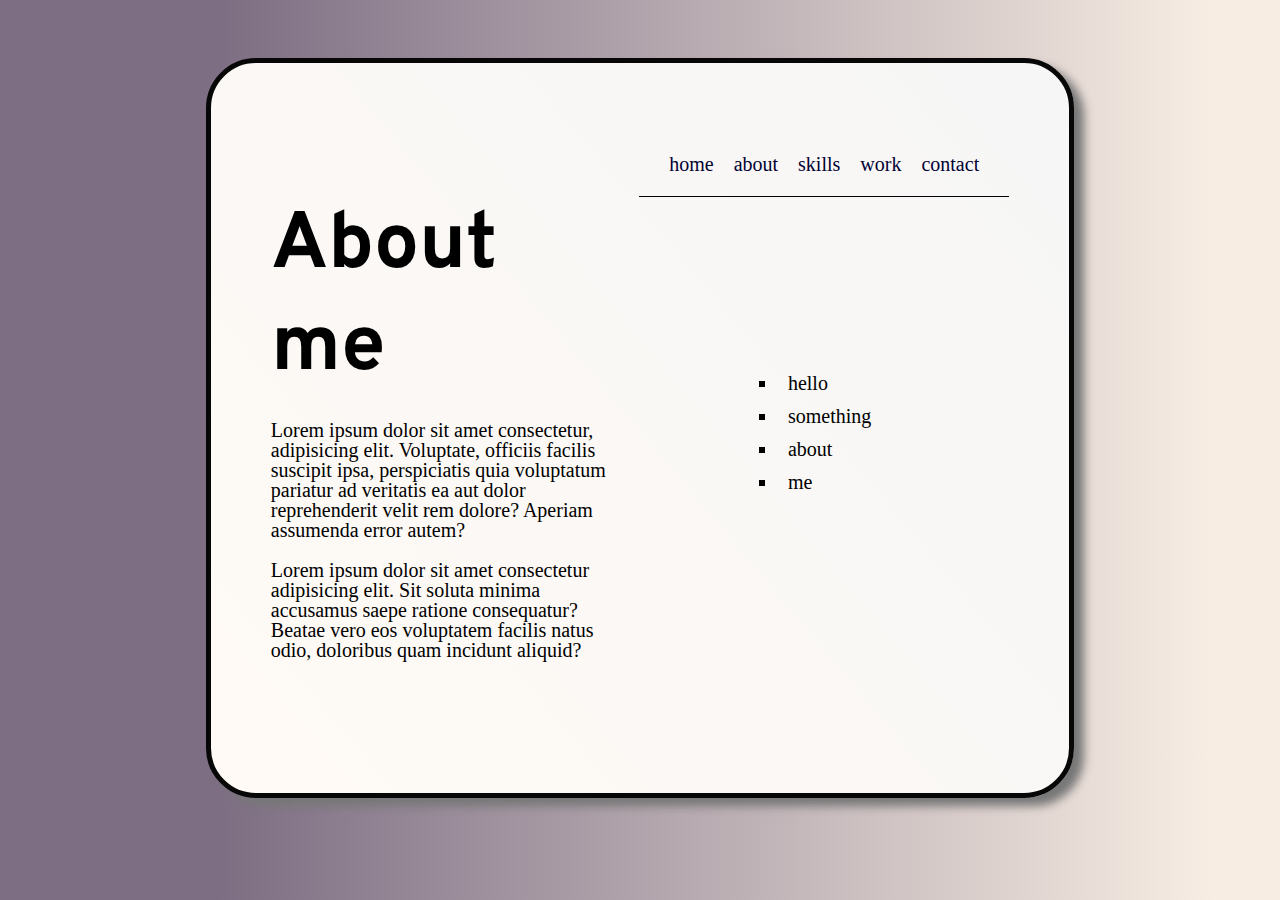
<file: about.html>
<!DOCTYPE html>
<html lang="en">
    <head>
        <meta charset="UTF-8" />
        <meta http-equiv="X-UA-Compatible" content="IE=edge" />
        <meta name="viewport" content="width=device-width, initial-scale=1.0" />
        <title>Document</title>
        <link rel="stylesheet" href="./styles/sass/styles.css" />
        <link rel="preconnect" href="https://fonts.googleapis.com" />
        <link rel="preconnect" href="https://fonts.gstatic.com" crossorigin />
        <link
            href="https://fonts.googleapis.com/css2?family=Cormorant:ital,wght@0,400;0,700;1,400&display=swap"
            rel="stylesheet"
        />
        <link rel="preconnect" href="https://fonts.googleapis.com">
        <link rel="preconnect" href="https://fonts.gstatic.com" crossorigin>
        <link href="https://fonts.googleapis.com/css2?family=Arimo&family=Overpass&display=swap" rel="stylesheet">
    </head>

    <body>
        <div class="hero">
            <nav>
                <ul>
                    <li><a href="./index.html">home</a></li>
                    <li><a href="./about.html">about</a></li>
                    <li><a href="./skills.html">skills</a></li>
                    <li><a href="./work.html">work</a></li>
                    <li><a href="./contact.html">contact</a></li>
                </ul>
            </nav>
            <div class="mobileMenu">
                <ul class="menu">
                    <li><a href="./index.html" class="menuItem">home</a></li>
                    <li>
                        <a href="./about.html" class="menuItem">about</a>
                    </li>
                    <li><a href="./skills.html" class="menuItem">skills</a></li>
                    <li><a href="./work.html" class="menuItem">work</a></li>
                    <li>
                        <a href="./contact.html" class="menuItem">contact</a>
                    </li>
                </ul>
                <button class="hamburger">
                    <i class="menuIcon material-icons">+</i>
                    <i class="closeIcon material-icons">x</i>
                </button>
            </div>
            <div class="intro">
                <h1>About me</h1>
                <p>
                    Lorem ipsum dolor sit amet consectetur, adipisicing elit.
                    Voluptate, officiis facilis suscipit ipsa, perspiciatis quia
                    voluptatum pariatur ad veritatis ea aut dolor reprehenderit
                    velit rem dolore? Aperiam assumenda error autem?
                </p>
                <p>
                    Lorem ipsum dolor sit amet consectetur adipisicing elit. Sit
                    soluta minima accusamus saepe ratione consequatur? Beatae
                    vero eos voluptatem facilis natus odio, doloribus quam
                    incidunt aliquid?
                </p>
            </div>
            <div class="aboutme">
                <ul>
                    <li>hello</li>
                    <li>something</li>
                    <li>about</li>
                    <li>me</li>
                </ul>
            </div>
        </div>
        <script src="./script.js"></script>
    </body>
</html>
</file>
<file: styles/sass/styles.css>
html {
  font-size: 62.5%;
}

body {
  background-color: #f4f4f4;
  background: linear-gradient(90deg, rgb(125, 110, 131) 17%, rgb(248, 237, 227) 95%);
}

.intro,
.skillsIntro .photo {
  display: flex;
  flex-direction: column;
  flex: 1;
  max-width: 100%;
}

.fa-xl {
  font-size: 5rem;
}

h1 {
  font-family: "Overpass", sans-serif;
  font-size: 8rem;
  text-align: left;
  margin: 1rem;
}

h2 {
  font-size: 2rem;
  max-width: 90%;
  margin: 1rem;
  font-weight: 300;
}

a:hover,
.fa-brands:hover {
  color: rgb(171, 167, 167);
  transition: 0.2s;
}

.hero {
  background: linear-gradient(50deg, rgb(255, 250, 245) 0%, rgb(246, 246, 246) 100%);
  display: flex;
  align-items: center;
  justify-content: center;
  margin: auto;
  max-width: 60%;
  padding: 5rem;
  border: 0.5rem solid rgb(7, 7, 7);
  border-radius: 5rem;
  text-align: left;
  height: 70vh;
  position: relative;
  top: 5rem;
  box-shadow: 10px 8px 10px #777;
}

nav {
  position: absolute;
  top: 6rem;
  right: 6rem;
  border-bottom: 1px solid #000007;
}

ul {
  display: flex;
  list-style: none;
  margin: 1rem;
  padding: 1rem;
}

a {
  text-decoration: none;
  color: #003;
}

li {
  padding: 1rem;
  padding-bottom: 0;
  font-size: 2rem;
}

p {
  font-size: 2rem;
  line-height: 2rem;
  margin: 1rem;
}

img {
  margin: 1rem;
}

/* about */
.aboutme {
  width: 50%;
  display: flex;
  justify-content: center;
  align-items: center;
}

.aboutme ul {
  flex-direction: column;
  list-style: square;
}

/* skills */
.skillsIntro {
  display: flex;
  flex-direction: column;
}

.icons {
  display: flex;
  align-items: center;
  margin-top: 2rem;
  flex-wrap: wrap;
}

/* contact */
.contactIntro {
  display: flex;
  flex-direction: column;
}

.contactIntro h1 {
  font-size: 3rem;
}

.contactIntro a {
  font-size: 5rem;
  padding: 2rem;
}

.contactIntro p a {
  font-size: 1.5rem;
  color: blue;
  text-decoration: underline;
  margin: 0;
  padding: 0;
}

/* work */
.portfolioItem a {
  padding: 1rem;
}

.portfolioItem ul {
  display: flex;
  flex-direction: column;
  align-items: flex-start;
}

.portfolioItem li {
  display: flex;
  align-items: center;
  justify-content: center;
}

.portfolioImage {
  max-width: 100%;
  max-height: 100%;
}

.portfolioText {
  font-size: 20px;
  padding-left: 20px;
}

.hidden {
  display: none;
}

/* burgis */
.hamburger {
  position: fixed;
  z-index: 100;
  top: 1rem;
  right: 1rem;
  padding: 1rem;
  background: white;
  cursor: pointer;
  font-size: 2rem;
}

.closeIcon {
  display: none;
}

.menu {
  position: fixed;
  transform: translateY(-100%);
  transition: transform 0.2s;
  top: 0;
  left: 0;
  right: 0;
  bottom: 0;
  z-index: 99;
  background: #f4f4f4;
  color: white;
  list-style: none;
  padding-top: 4rem;
}

.showMenu {
  transform: translateY(0);
}

@media only screen and (min-width: 600px) {
  .menu,
.hamburger {
    display: none;
  }
}
@media only screen and (max-width: 600px) {
  ul {
    list-style: none;
    margin: 1rem;
    padding: 1rem;
  }
  body {
    background: rgb(125, 110, 131);
    margin: 0;
    padding: 0;
  }
  .hero {
    flex-direction: column;
    position: inherit;
    border-radius: 0;
    border: none;
    width: 100%;
    height: 100vh;
    max-width: 100%;
    padding: 0;
    justify-content: center;
  }
  .intro {
    margin-top: 2rem;
    position: relative;
    flex: 0;
  }
  .photo {
    max-width: 100%;
    display: flex;
    justify-content: center;
  }
  .photo img {
    max-width: 100%;
    position: relative;
    bottom: 10rem;
  }
  nav {
    display: none;
  }
  h1 {
    font-size: 4rem;
  }
  h2 {
    width: 100%;
    font-size: 2rem;
  }
  #hamburger {
    position: absolute;
    top: 2rem;
    right: 3rem;
    z-index: 2;
  }
  .mobileMenu ul {
    padding: 0;
    display: flex;
    flex-direction: column;
  }
  .mobileMenu li {
    font-size: 4rem;
    padding: 2.5rem;
  }
  .workBg {
    height: 100%;
  }
  .contactBg {
    flex-direction: row;
  }
  .contactBg img {
    display: none;
  }
  .photo img {
    position: inherit;
  }
}
</file>
